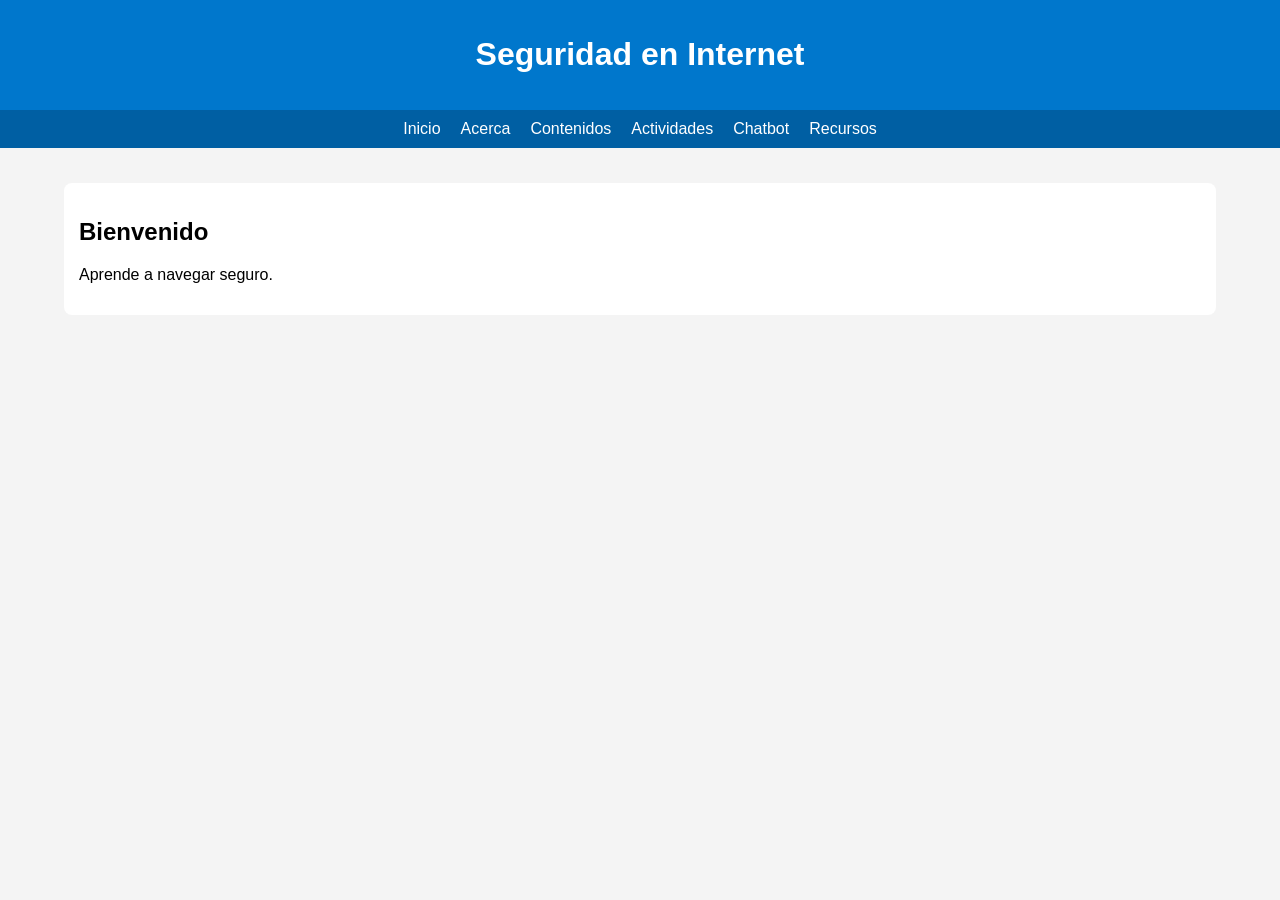
<file: index.html>
<!DOCTYPE html><html><head><title>Inicio</title><link rel='stylesheet' href='css/estilos.css'></head><body><header><h1>Seguridad en Internet</h1></header><nav><a href='index.html'>Inicio</a><a href='acerca.html'>Acerca</a><a href='contenidos.html'>Contenidos</a><a href='actividades.html'>Actividades</a><a href='chatbot.html'>Chatbot</a><a href='recursos.html'>Recursos</a></nav><div class='container'><div class='card'><h2>Bienvenido</h2><p>Aprende a navegar seguro.</p></div></div></body></html>
</file>
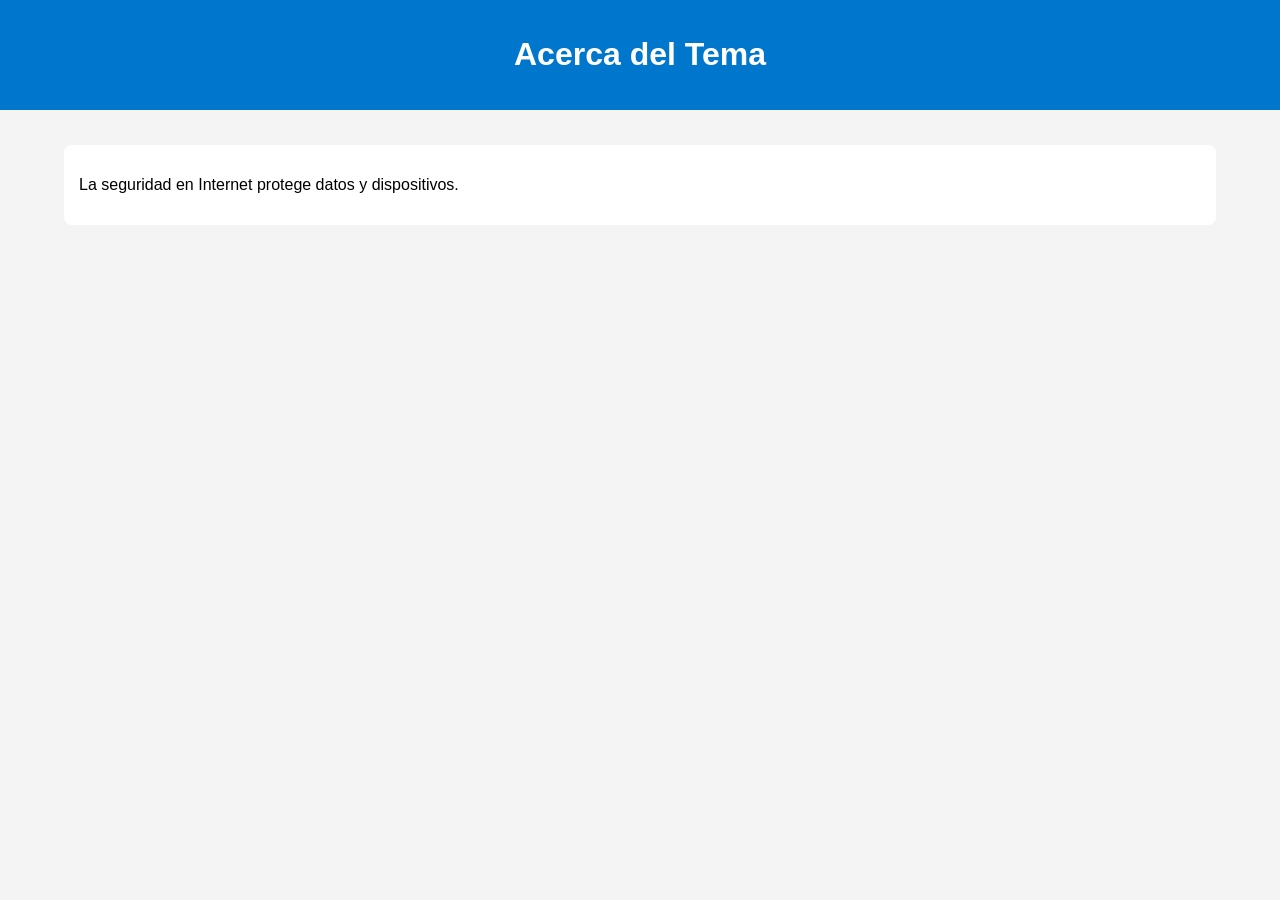
<file: acerca.html>
<!DOCTYPE html><html><head><link rel='stylesheet' href='css/estilos.css'></head><body><header><h1>Acerca del Tema</h1></header><div class='container'><div class='card'><p>La seguridad en Internet protege datos y dispositivos.</p></div></div></body></html>
</file>
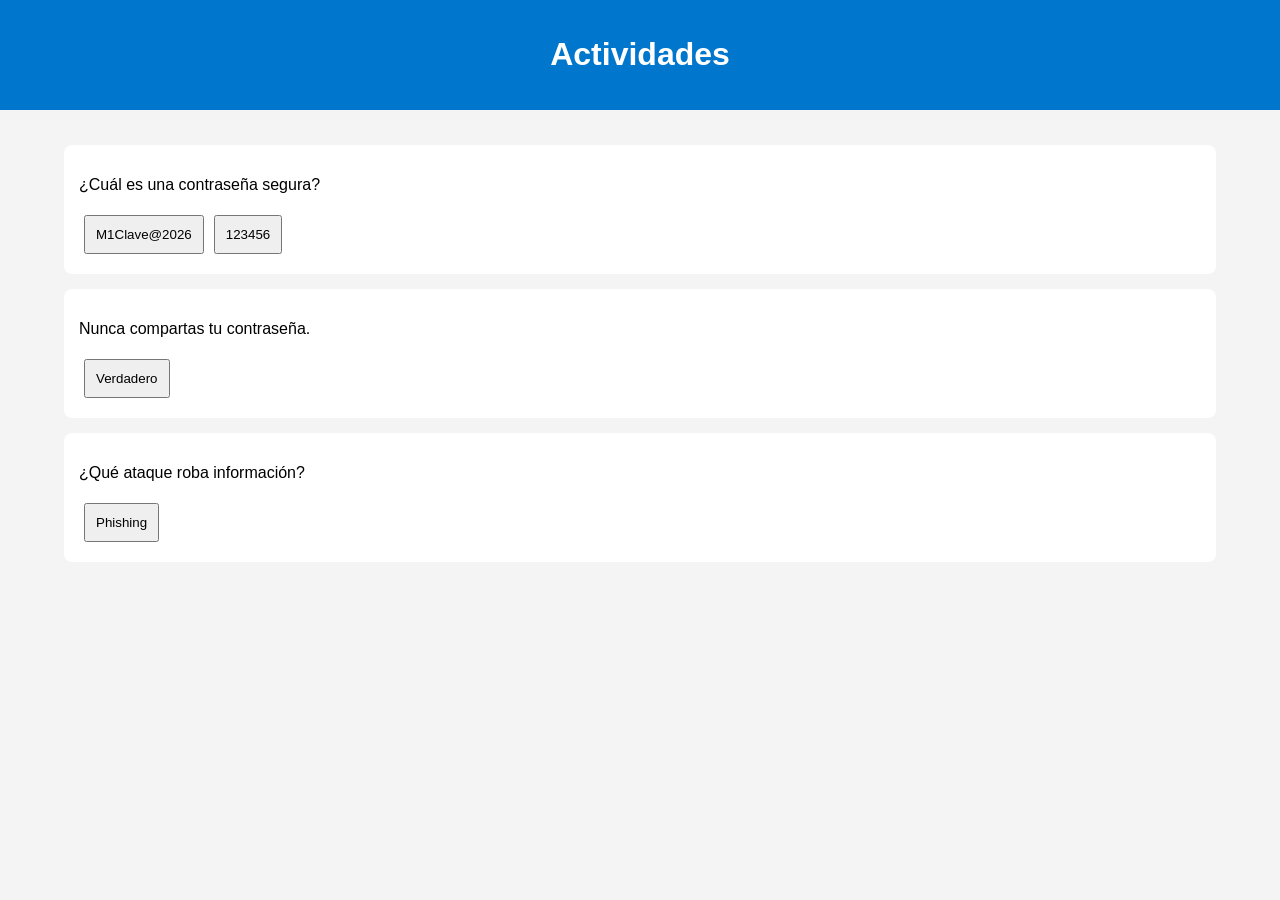
<file: actividades.html>
<!DOCTYPE html><html><head><link rel='stylesheet' href='css/estilos.css'></head><body><header><h1>Actividades</h1></header><div class='container'><div class='card'><p>¿Cuál es una contraseña segura?</p><button onclick="alert('Correcto')">M1Clave@2026</button><button onclick="alert('Incorrecto')">123456</button></div><div class='card'><p>Nunca compartas tu contraseña.</p><button onclick="alert('Correcto')">Verdadero</button></div><div class='card'><p>¿Qué ataque roba información?</p><button onclick="alert('Correcto')">Phishing</button></div></div></body></html>
</file>
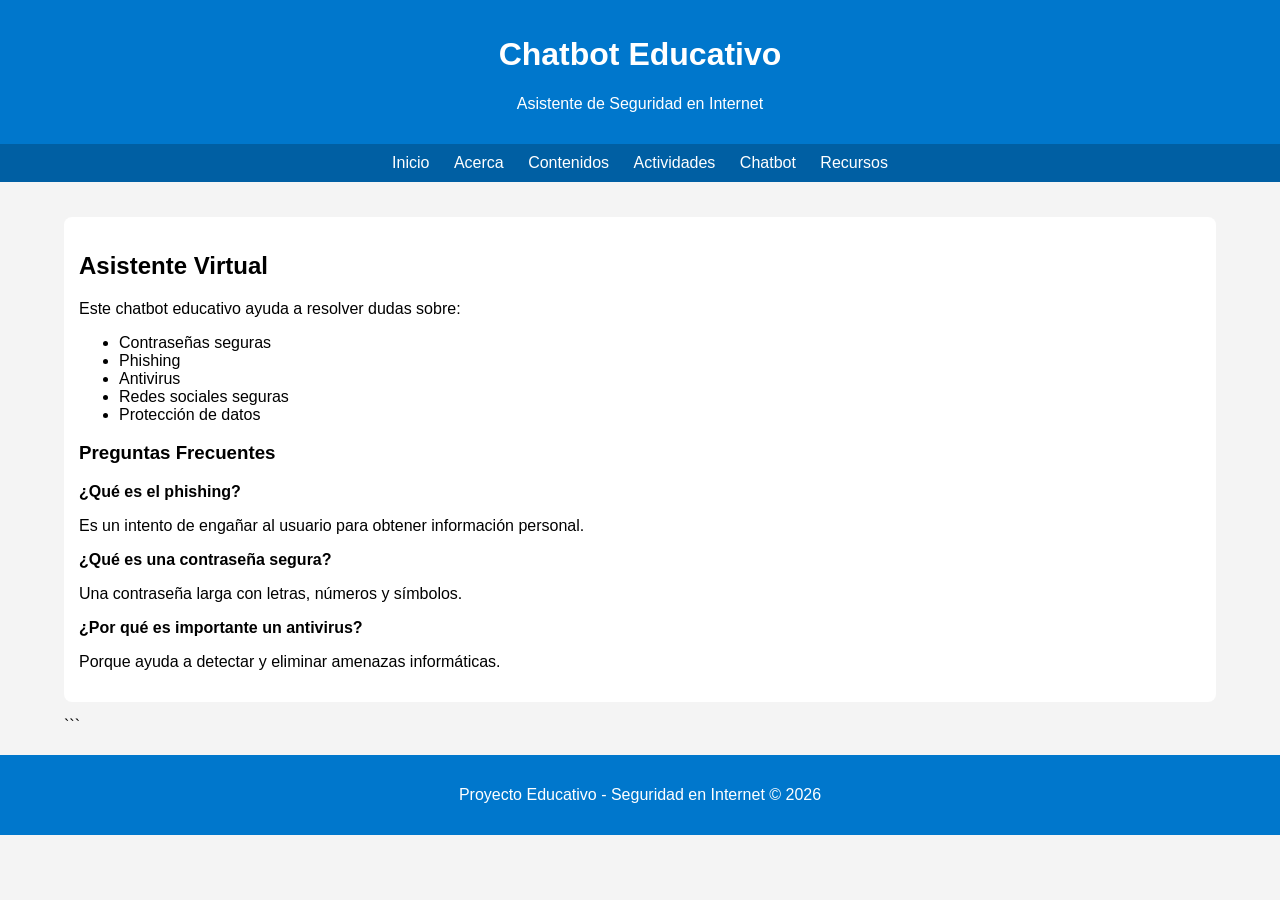
<file: chatbot.html>
<!DOCTYPE html>

<html lang="es">
<head>
    <meta charset="UTF-8">
    <meta name="viewport" content="width=device-width, initial-scale=1.0">
    <title>Chatbot Educativo</title>
    <link rel="stylesheet" href="css/estilos.css">
</head>

<body>

<header>
    <h1>Chatbot Educativo</h1>
    <p>Asistente de Seguridad en Internet</p>
</header>

<nav>
    <a href="index.html">Inicio</a>
    <a href="acerca.html">Acerca</a>
    <a href="contenidos.html">Contenidos</a>
    <a href="actividades.html">Actividades</a>
    <a href="chatbot.html">Chatbot</a>
    <a href="recursos.html">Recursos</a>
</nav>

<div class="container">

<div class="card">

    <h2>Asistente Virtual</h2>

    <p>
        Este chatbot educativo ayuda a resolver dudas sobre:
    </p>

    <ul>
        <li>Contraseñas seguras</li>
        <li>Phishing</li>
        <li>Antivirus</li>
        <li>Redes sociales seguras</li>
        <li>Protección de datos</li>
    </ul>

    <h3>Preguntas Frecuentes</h3>

    <p><strong>¿Qué es el phishing?</strong></p>
    <p>Es un intento de engañar al usuario para obtener información personal.</p>

    <p><strong>¿Qué es una contraseña segura?</strong></p>
    <p>Una contraseña larga con letras, números y símbolos.</p>

    <p><strong>¿Por qué es importante un antivirus?</strong></p>
    <p>Porque ayuda a detectar y eliminar amenazas informáticas.</p>

</div>
```

</div>

<footer>
    <p>Proyecto Educativo - Seguridad en Internet © 2026</p>
</footer>

</body>
</html>
</file>
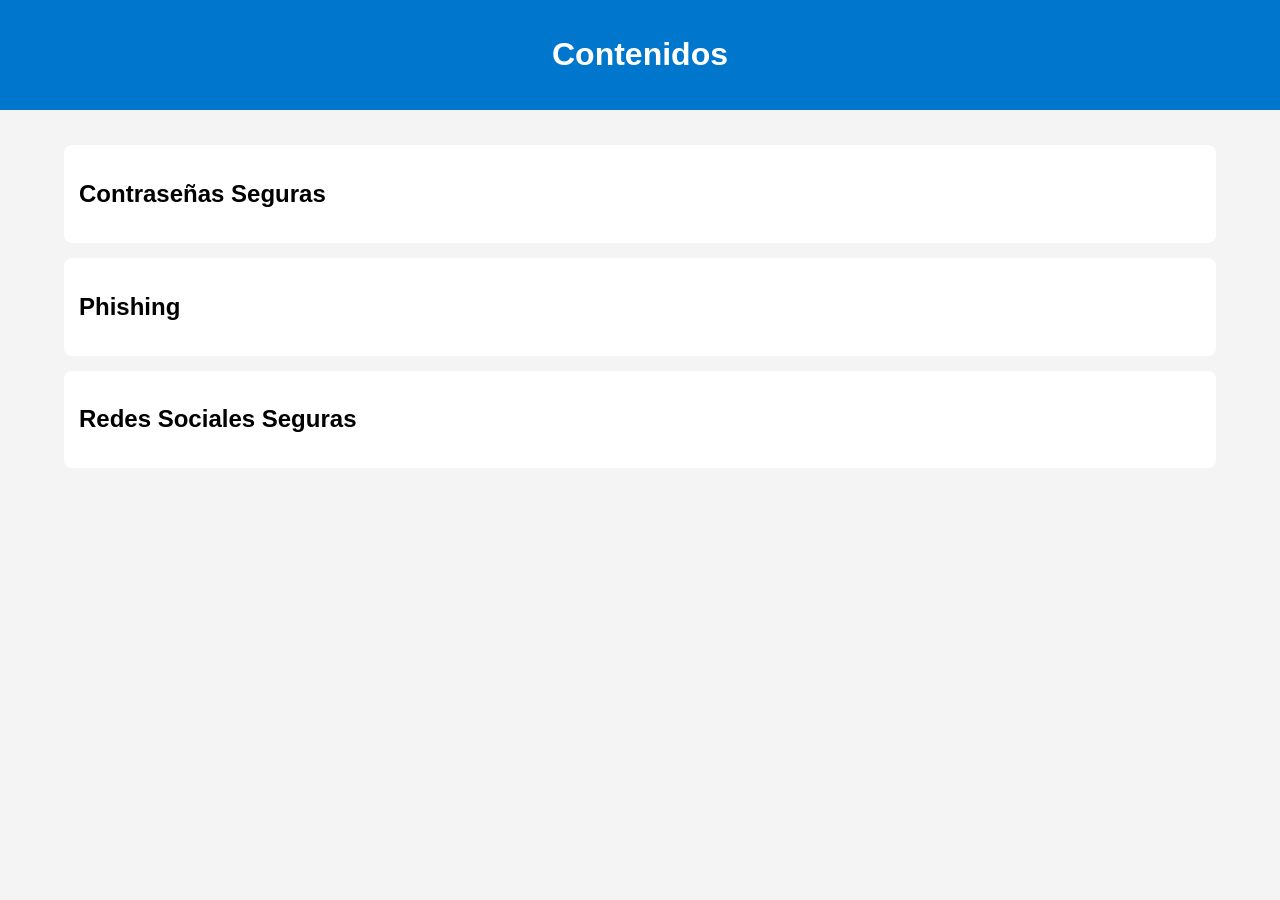
<file: contenidos.html>
<!DOCTYPE html><html><head><link rel='stylesheet' href='css/estilos.css'></head><body><header><h1>Contenidos</h1></header><div class='container'><div class='card'><h2>Contraseñas Seguras</h2></div><div class='card'><h2>Phishing</h2></div><div class='card'><h2>Redes Sociales Seguras</h2></div></div></body></html>
</file>
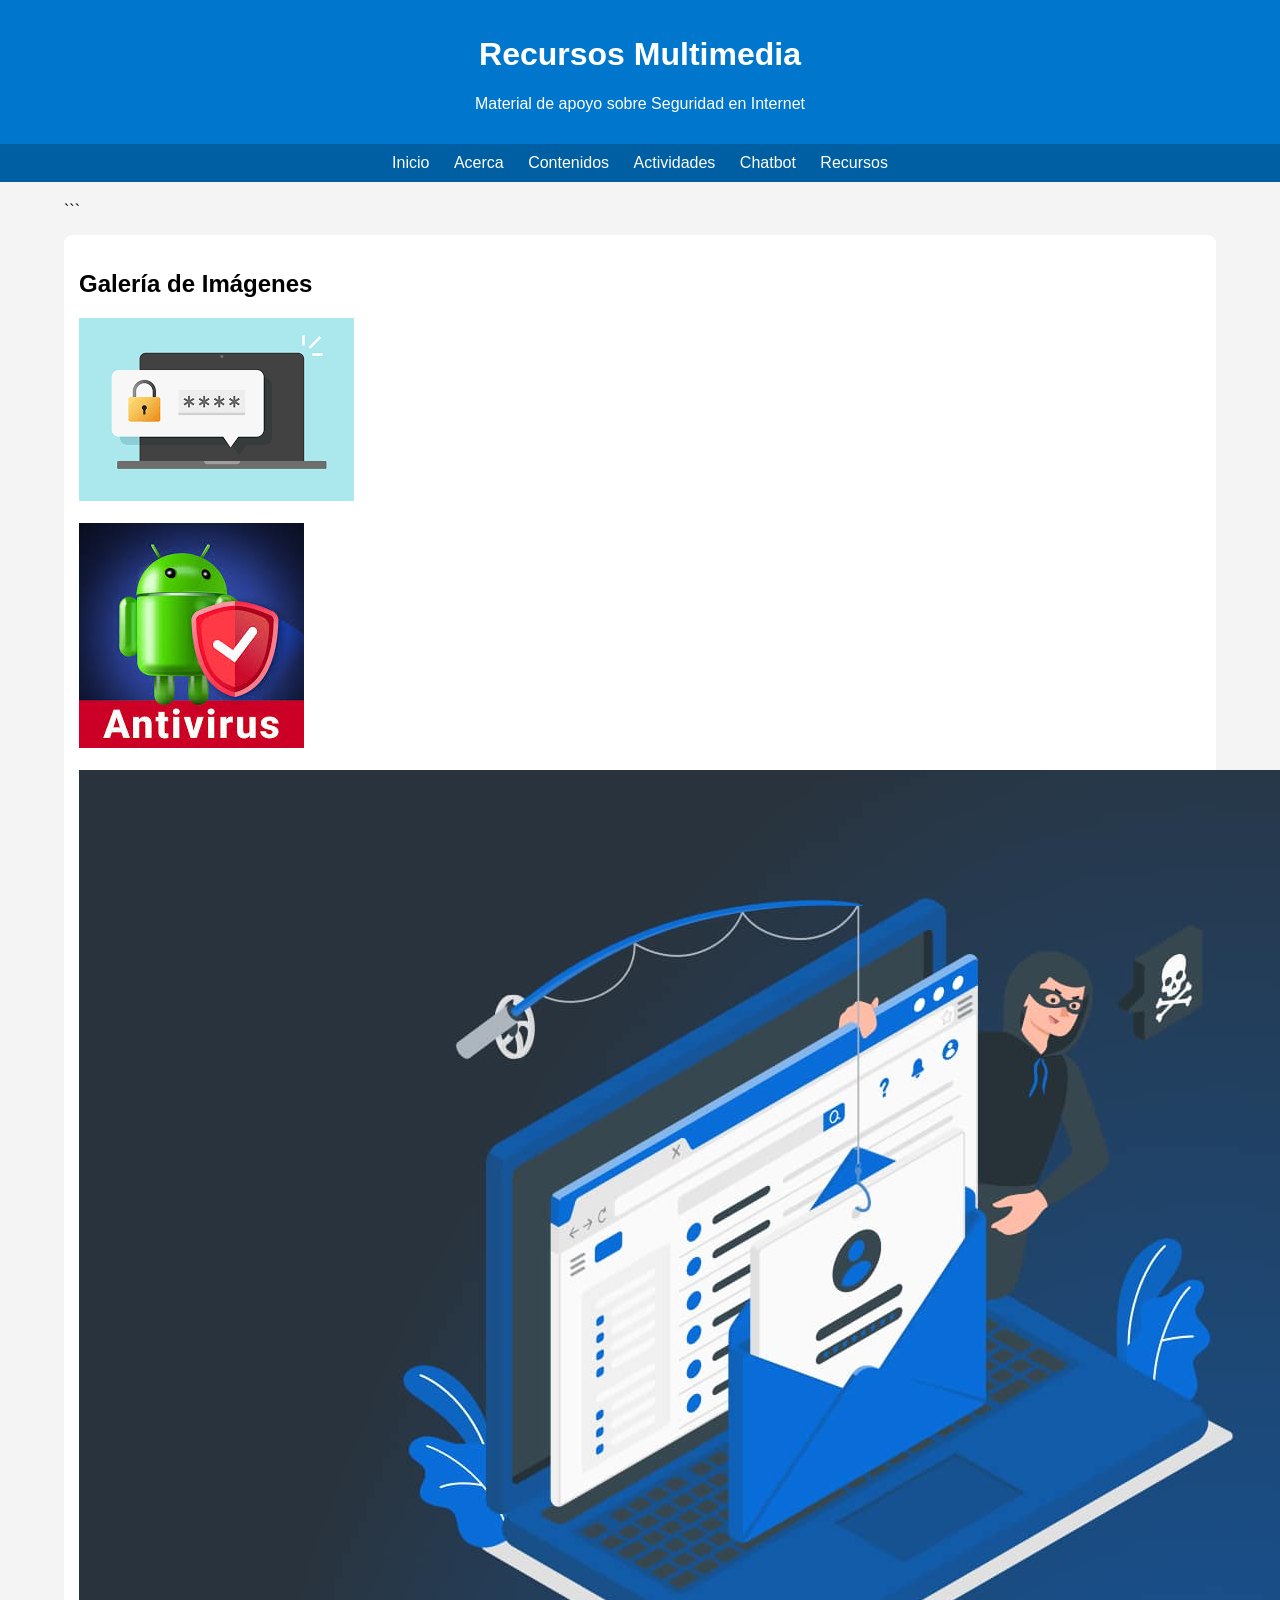
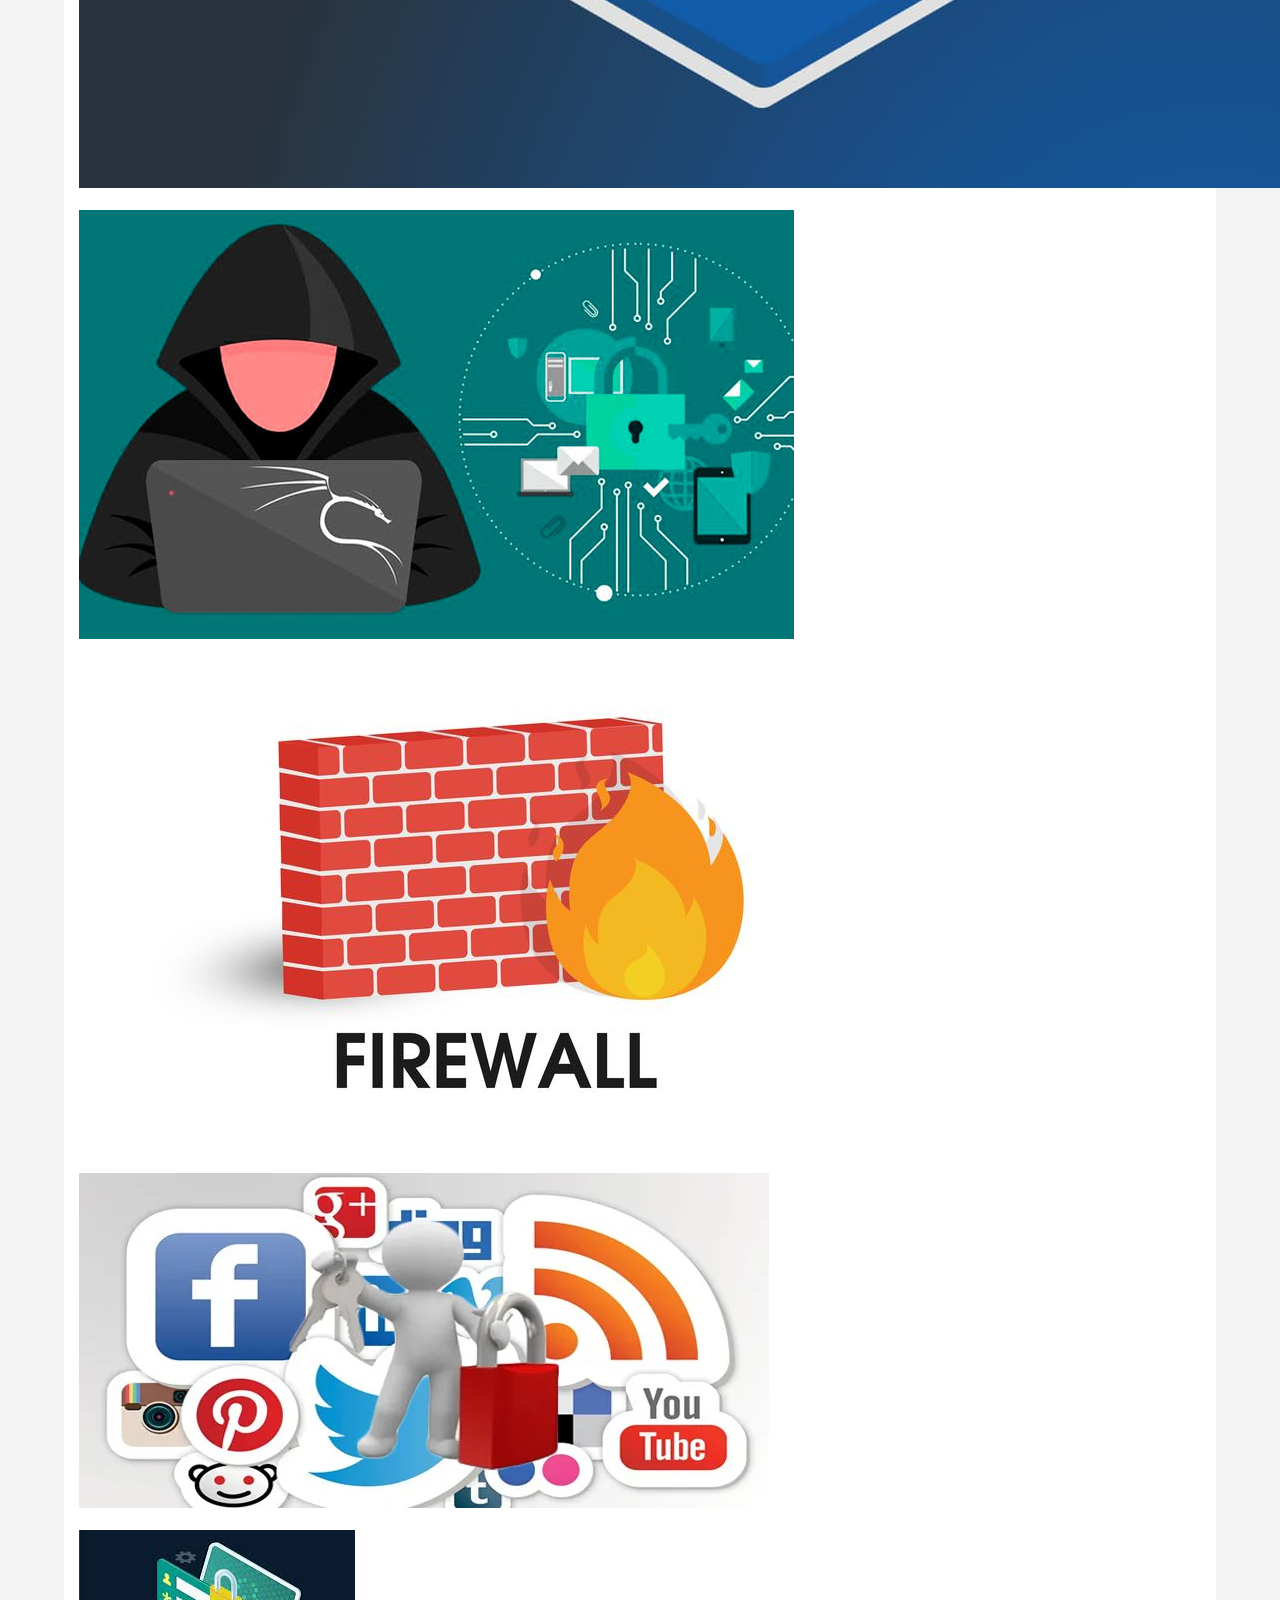
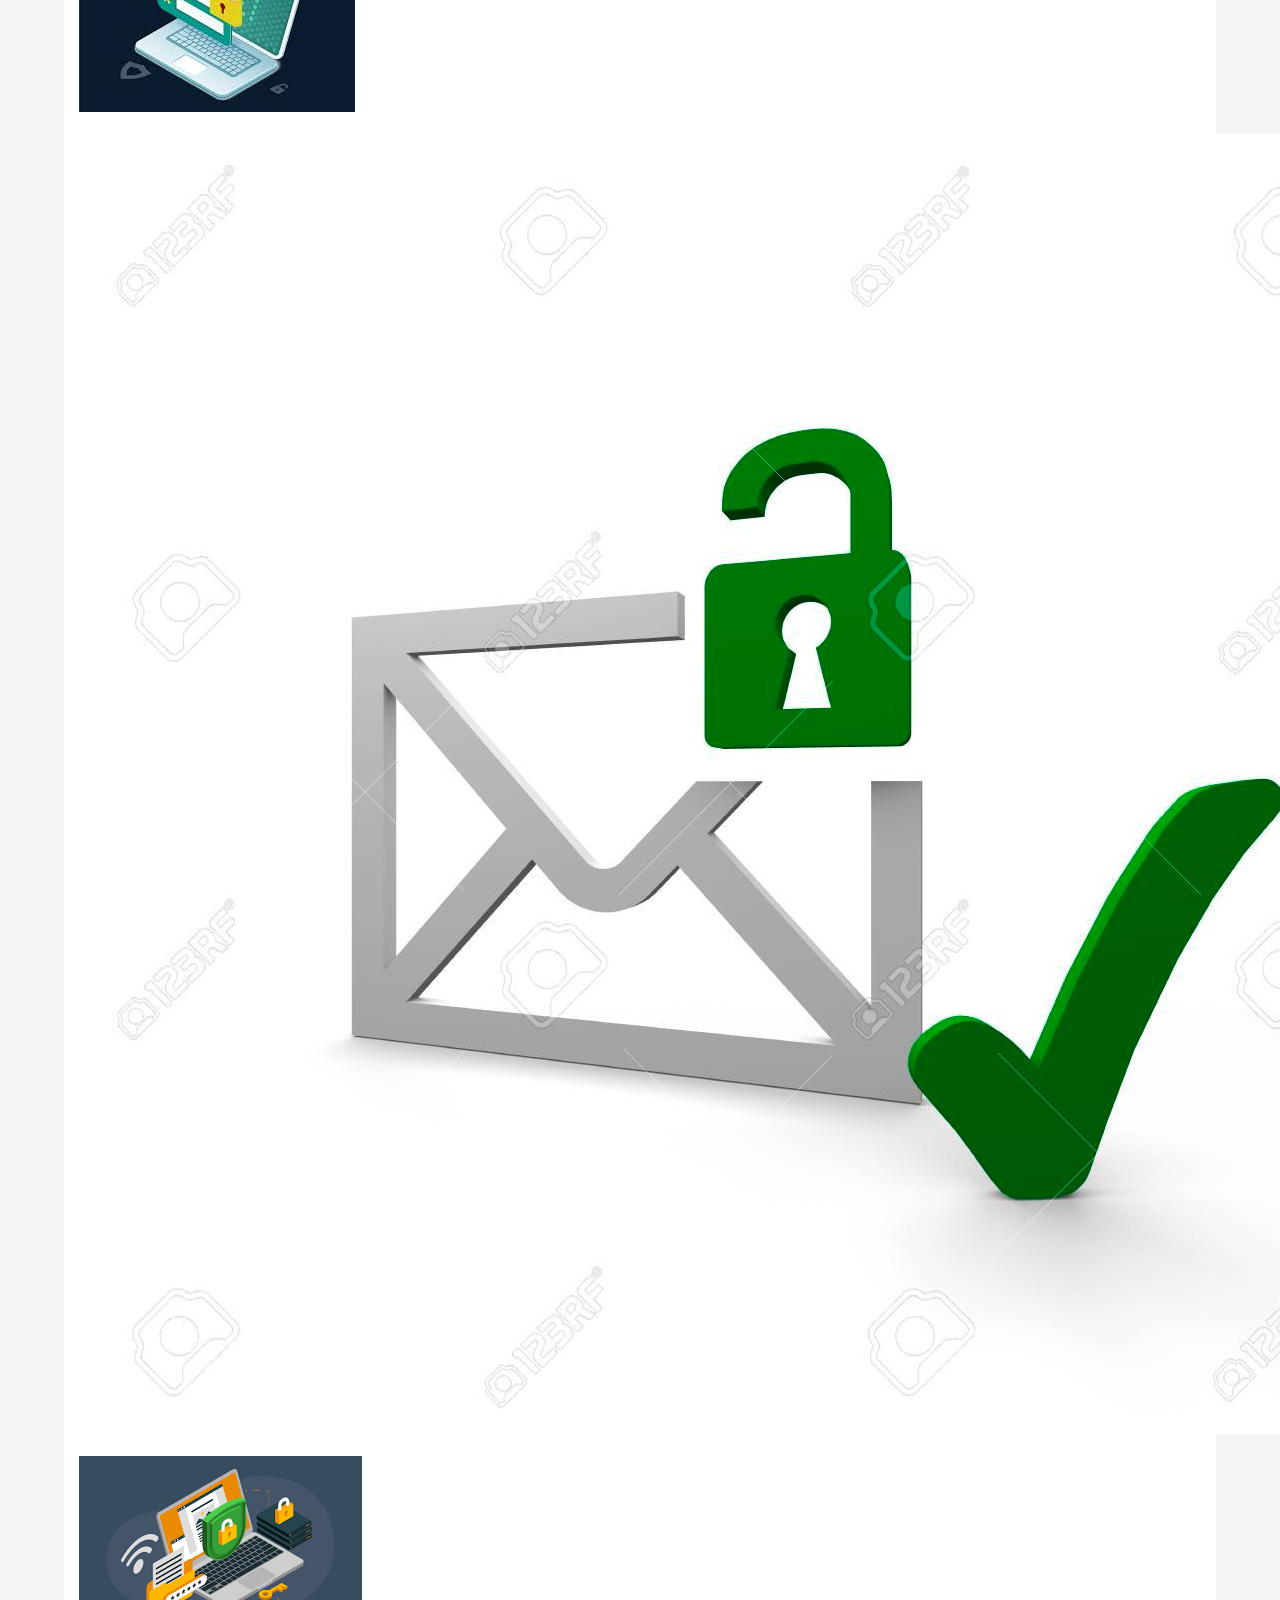
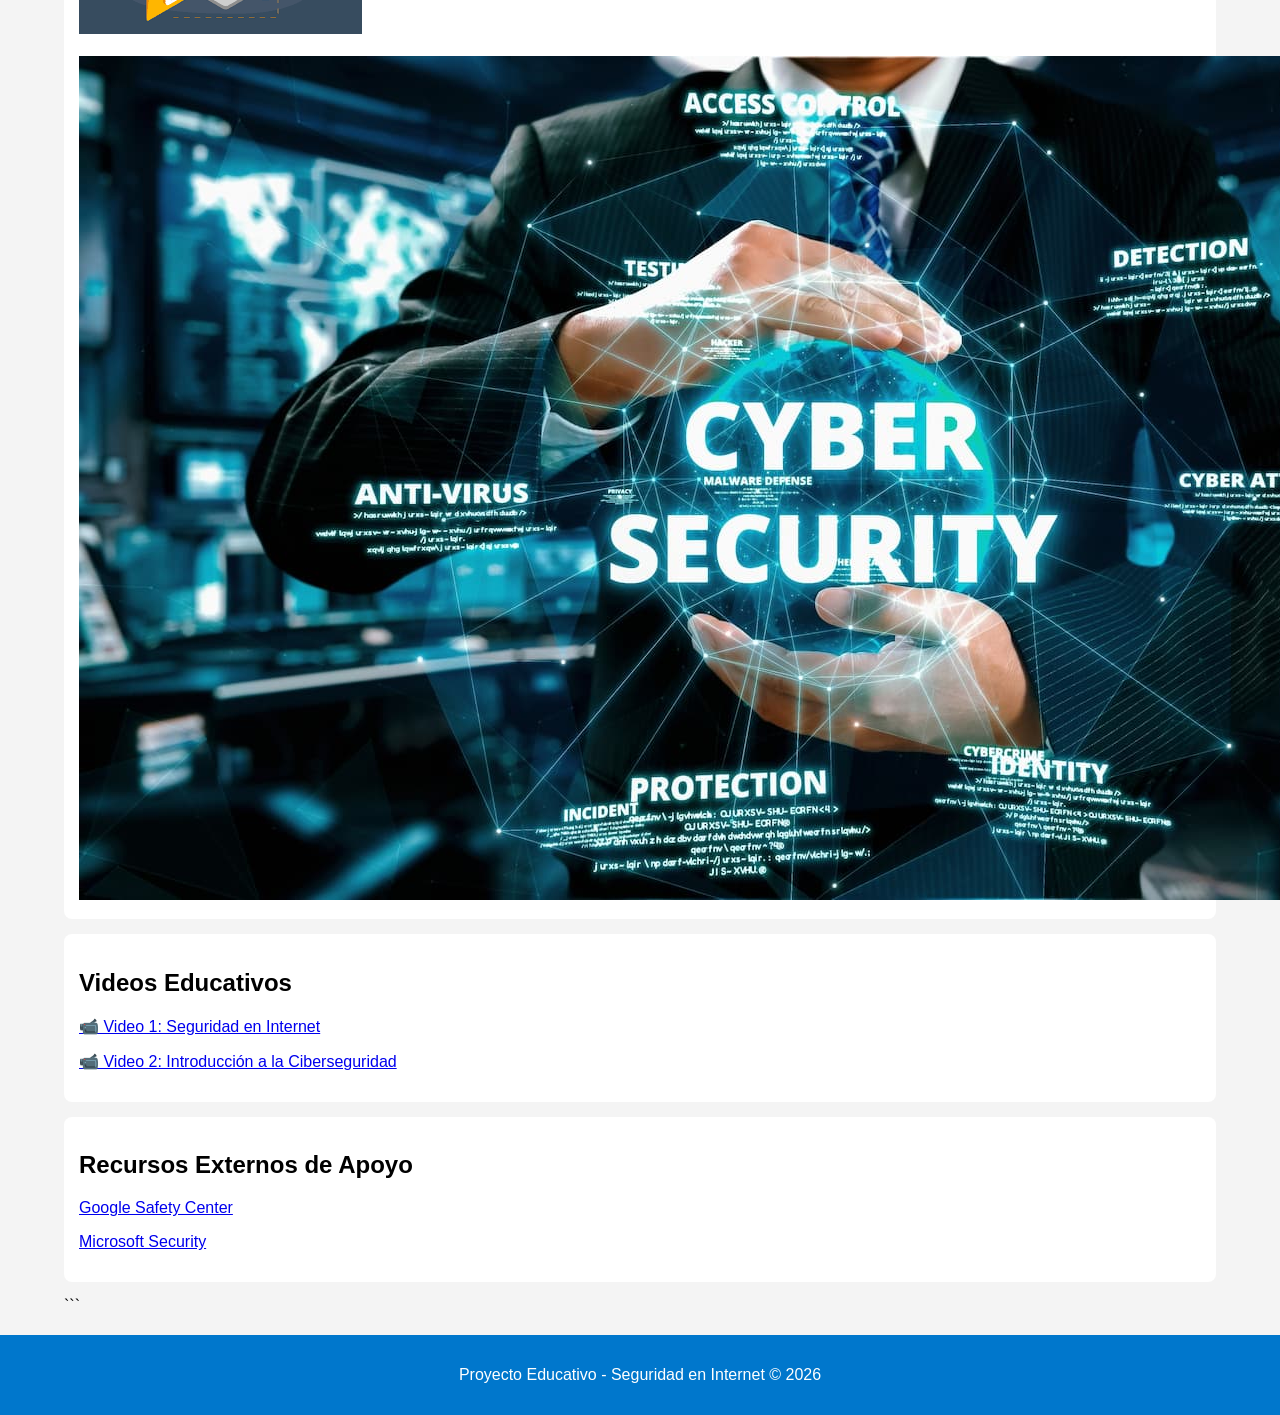
<file: recursos.html>
<!DOCTYPE html>

<html lang="es">
<head>
    <meta charset="UTF-8">
    <meta name="viewport" content="width=device-width, initial-scale=1.0">
    <title>Recursos Multimedia</title>
    <link rel="stylesheet" href="css/estilos.css">
</head>

<body>

<header>
    <h1>Recursos Multimedia</h1>
    <p>Material de apoyo sobre Seguridad en Internet</p>
</header>

<nav>
    <a href="index.html">Inicio</a>
    <a href="acerca.html">Acerca</a>
    <a href="contenidos.html">Contenidos</a>
    <a href="actividades.html">Actividades</a>
    <a href="chatbot.html">Chatbot</a>
    <a href="recursos.html">Recursos</a>
</nav>

<div class="container">

```
<div class="card">
    <h2>Galería de Imágenes</h2>

    <img src="img/img1.png" alt="Imagen 1"><br><br>
    <img src="img/img2.png" alt="Imagen 2"><br><br>
    <img src="img/img3.png" alt="Imagen 3"><br><br>
    <img src="img/img4.png" alt="Imagen 4"><br><br>
    <img src="img/img5.png" alt="Imagen 5"><br><br>
    <img src="img/img6.png" alt="Imagen 6"><br><br>
    <img src="img/img7.png" alt="Imagen 7"><br><br>
    <img src="img/img8.png" alt="Imagen 8"><br><br>
    <img src="img/img9.png" alt="Imagen 9"><br><br>
    <img src="img/img10.png" alt="Imagen 10">
</div>

<div class="card">
    <h2>Videos Educativos</h2>

    <p>
        <a href="https://www.youtube.com/results?search_query=seguridad+en+internet" target="_blank">
            📹 Video 1: Seguridad en Internet
        </a>
    </p>

    <p>
        <a href="https://www.youtube.com/results?search_query=ciberseguridad" target="_blank">
            📹 Video 2: Introducción a la Ciberseguridad
        </a>
    </p>
</div>

<div class="card">
    <h2>Recursos Externos de Apoyo</h2>

    <p>
        <a href="https://safety.google" target="_blank">
            Google Safety Center
        </a>
    </p>

    <p>
        <a href="https://www.microsoft.com/security" target="_blank">
            Microsoft Security
        </a>
    </p>
</div>
```

</div>

<footer>
    <p>Proyecto Educativo - Seguridad en Internet © 2026</p>
</footer>

</body>
</html>
</file>
<file: css/estilos.css>
body{font-family:Arial,sans-serif;margin:0;background:#f4f4f4}
header,footer{background:#0077cc;color:white;text-align:center;padding:15px}
nav{background:#005fa3;padding:10px;text-align:center}
nav a{color:white;text-decoration:none;margin:10px}
.container{width:90%;margin:auto;padding:20px}
.card{background:white;padding:15px;margin:15px 0;border-radius:8px}
button{padding:10px;margin:5px}
</file>
